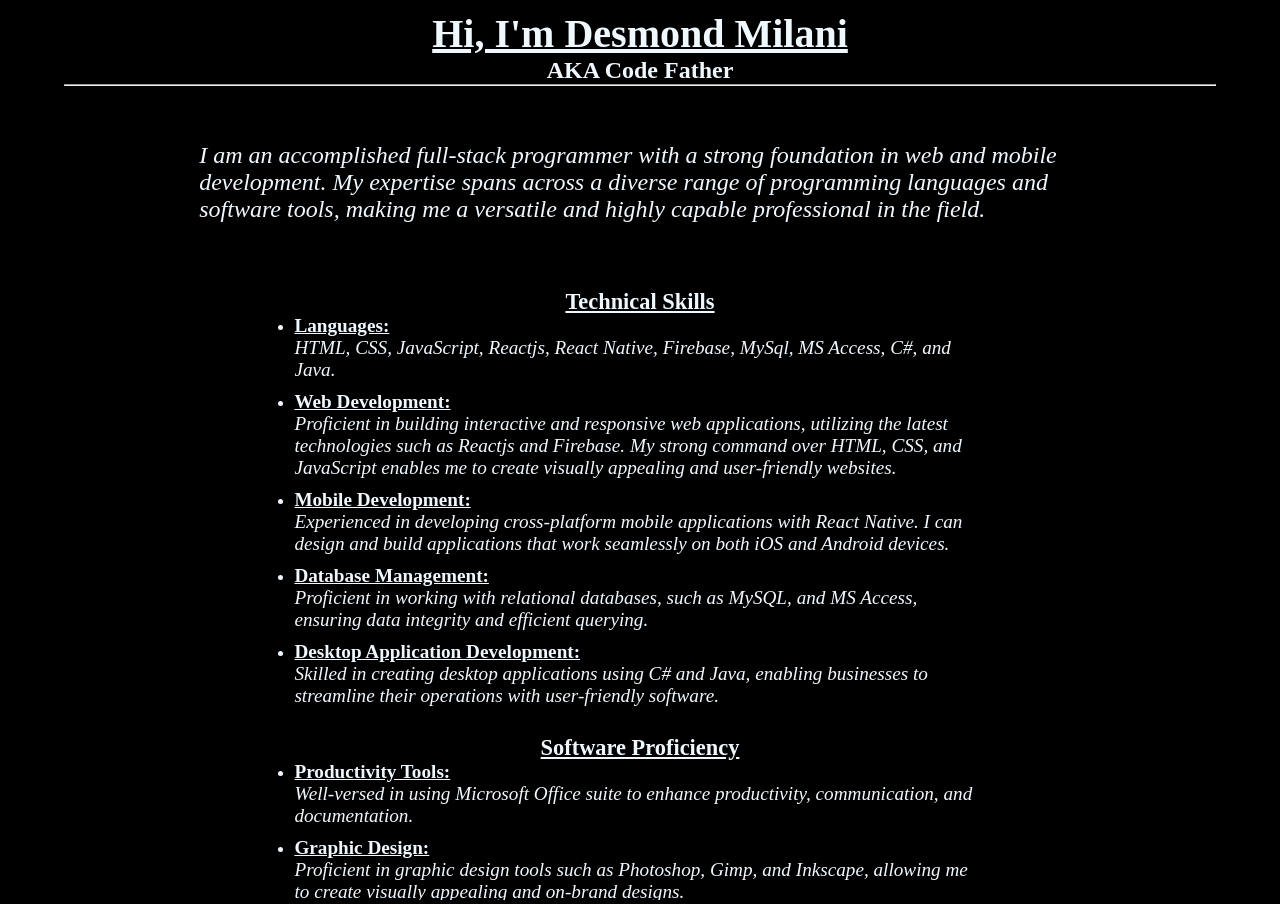
<file: index.html>
<!DOCTYPE html>
<html lang="en">
<head>
    <meta charset="UTF-8">
    <meta name="viewport" content="width=device-width, initial-scale=1.0">
    <link rel="stylesheet" href="index.css">
    <title>Desmond Milani</title>
</head>
<body>
    <canvas id="canvas" class="canvas"></canvas>
    <div class="container" id="container">
        <div class="content">
            <h1>Hi, I'm Desmond Milani</h1>
            <h2>AKA Code Father</h2>
            <hr>
            <br>
            <br>
        
            <p class="stand">I am an accomplished full-stack programmer with a strong foundation in web and mobile development. My expertise spans across a diverse range of programming languages and software tools, making me a versatile and highly capable professional in the field.</p>
            <br>
            <br>
        
            <h3>Technical Skills</h3>
            <ul>
                <li>
                    <h4>Languages:</h4>
                    <p> HTML, CSS, JavaScript, Reactjs, React Native, Firebase, MySql, MS Access, C#, and Java.</p>
                </li>

                <li>
                    <h4>Web Development:</h4>
                    <p>Proficient in building interactive and responsive web applications, utilizing the latest technologies such as Reactjs and Firebase. My strong command over HTML, CSS, and JavaScript enables me to create visually appealing and user-friendly websites.</p>
                </li>

                <li>
                    <h4>Mobile Development:</h4>
                    <p>Experienced in developing cross-platform mobile applications with React Native. I can design and build applications that work seamlessly on both iOS and Android devices.</p>
                </li>

                <li>
                    <h4>Database Management:</h4>
                    <p>Proficient in working with relational databases, such as MySQL, and MS Access, ensuring data integrity and efficient querying.</p>
                </li>

                <li>
                    <h4>Desktop Application Development:</h4>
                    <p>Skilled in creating desktop applications using C# and Java, enabling businesses to streamline their operations with user-friendly software.</p>
                </li>
            </ul>

            <br>

            <h3>Software Proficiency</h3>
            <ul>
                <li>
                    <h4>Productivity Tools:</h4>
                    <p>Well-versed in using Microsoft Office suite to enhance productivity, communication, and documentation.</p>
                </li>

                <li>
                    <h4>Graphic Design:</h4>
                    <p>Proficient in graphic design tools such as Photoshop, Gimp, and Inkscape, allowing me to create visually appealing and on-brand designs.</p>
                </li>

                <li>
                    <h4>Video Editing:</h4>
                    <p>Proficient in Adobe Premiere Pro and Adobe After Effects, enabling me to produce high-quality video content for various purposes, from marketing to tutorials.</p>
                </li>

                <li>
                    <h4>Audio Editing:</h4>
                    <p>Skilled in Audacity and Fruity Loops for audio editing and music production, enhancing multimedia projects with custom soundtracks and effects.</p>
                </li>
            </ul>

            <br>

            <div class="contact">
                <p>Cell: <a href="tel:0673980467">+27 67 398 0467</a></p>
                <p>Email: <a href="mailto:desmondmilani91@gmail.com">desmondmilani91@gmail.com</a></p>
            </div>
            <br>
            <br>
            <br>
            <p>I hope you like what you see</p>
        </div>
    </div>
    <script src="index.js"></script>
</body>
</html>
</file>
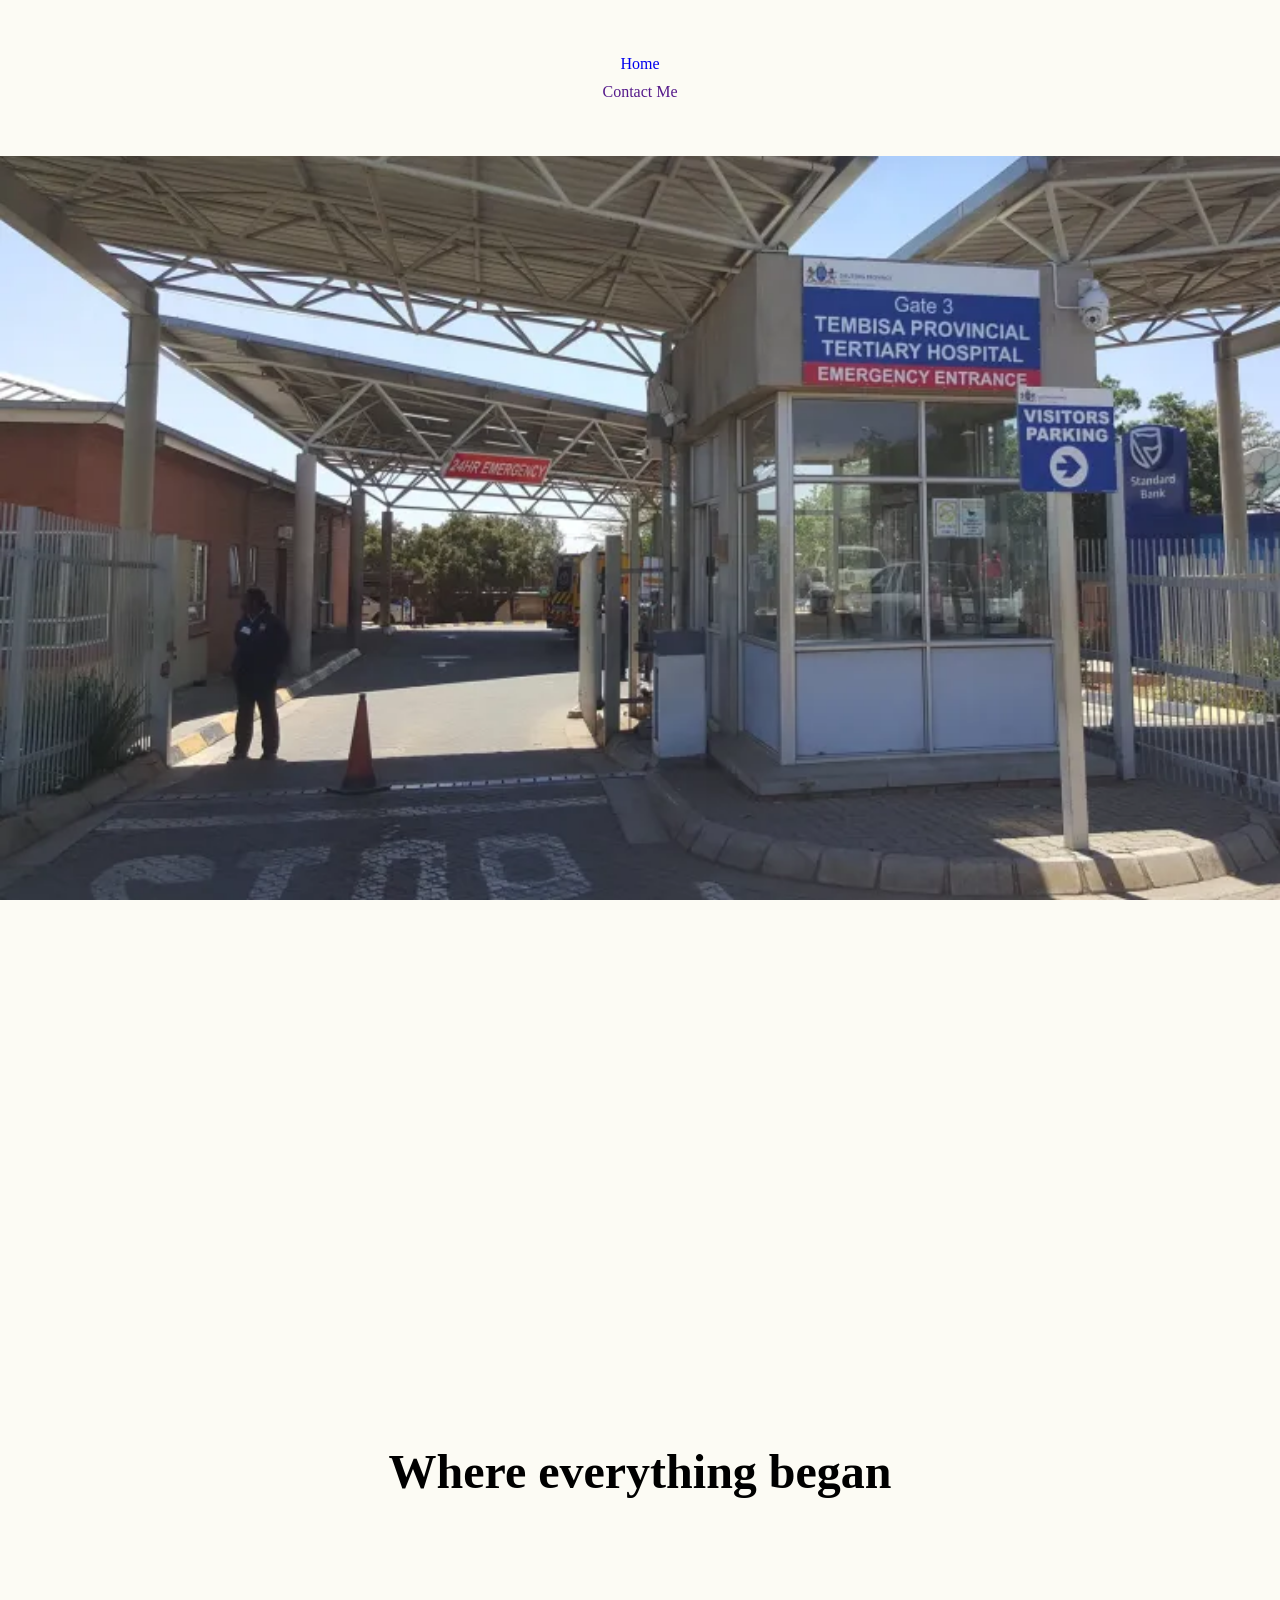
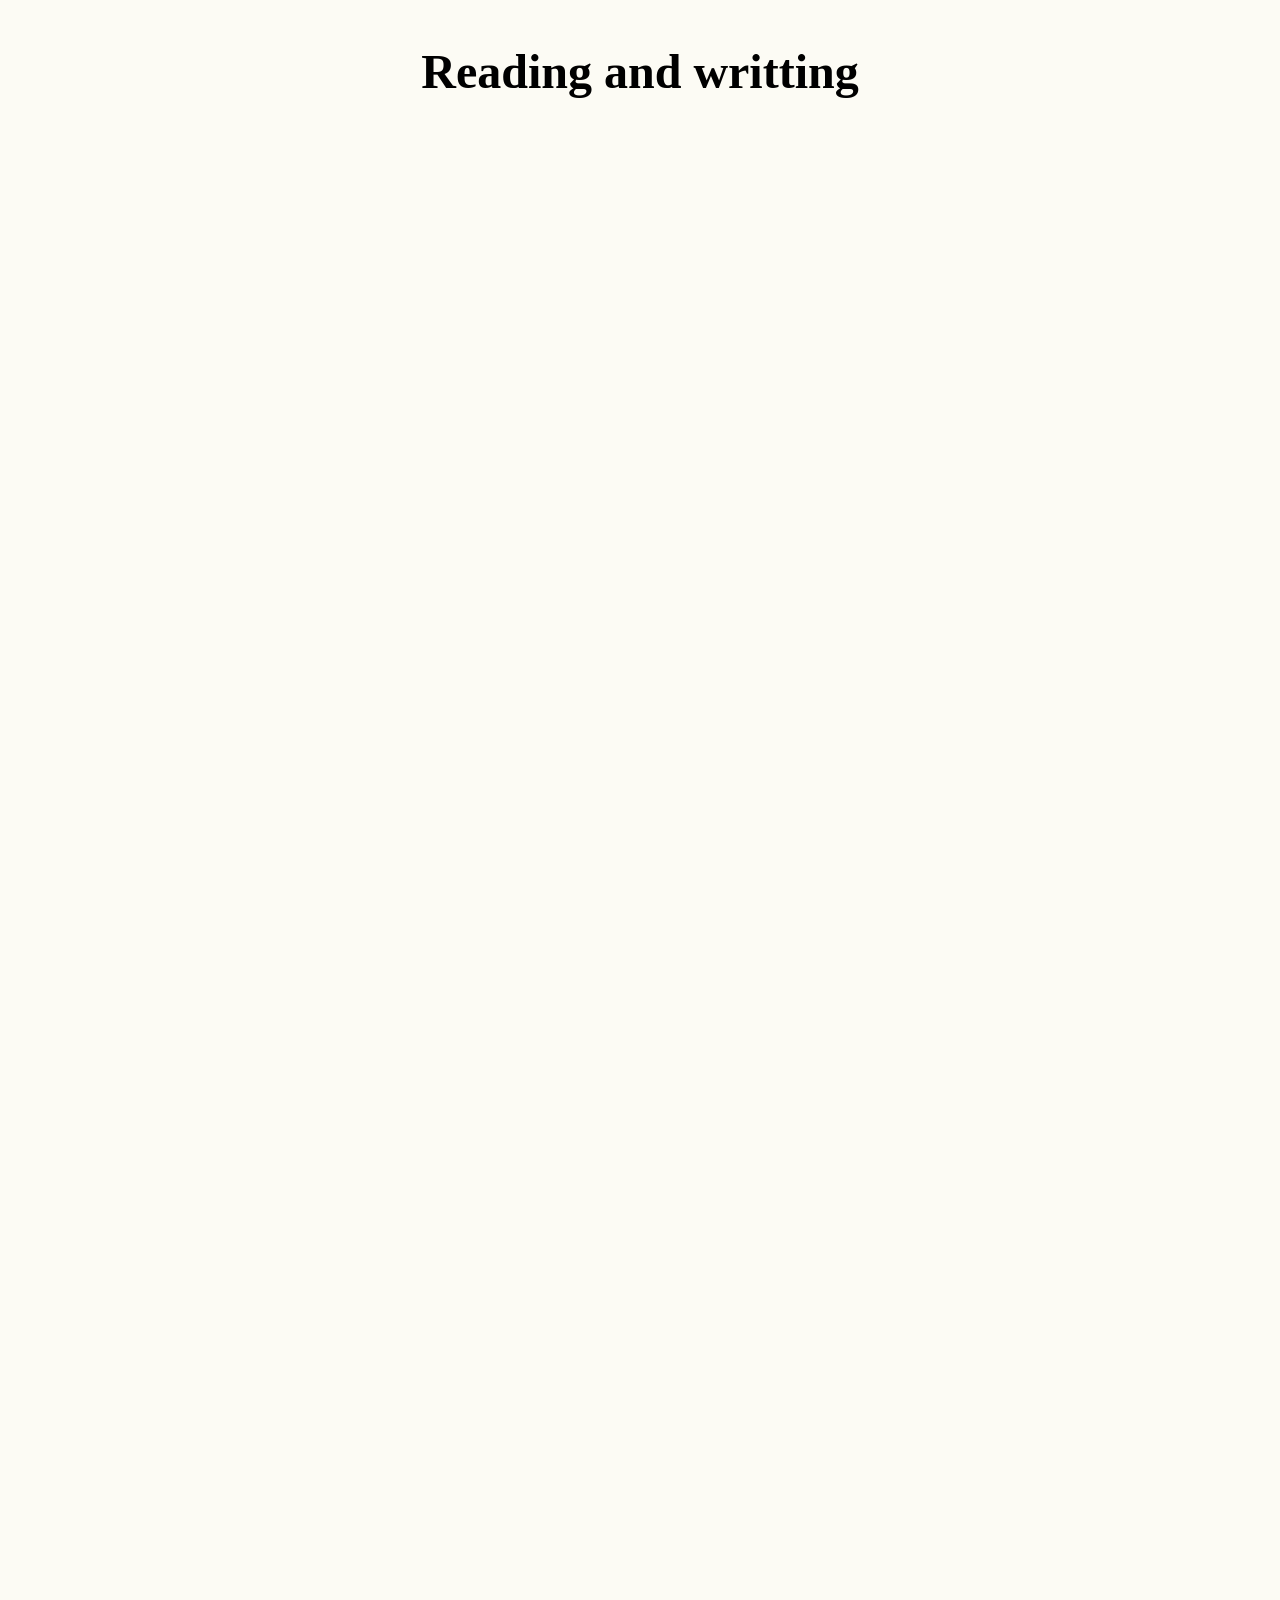
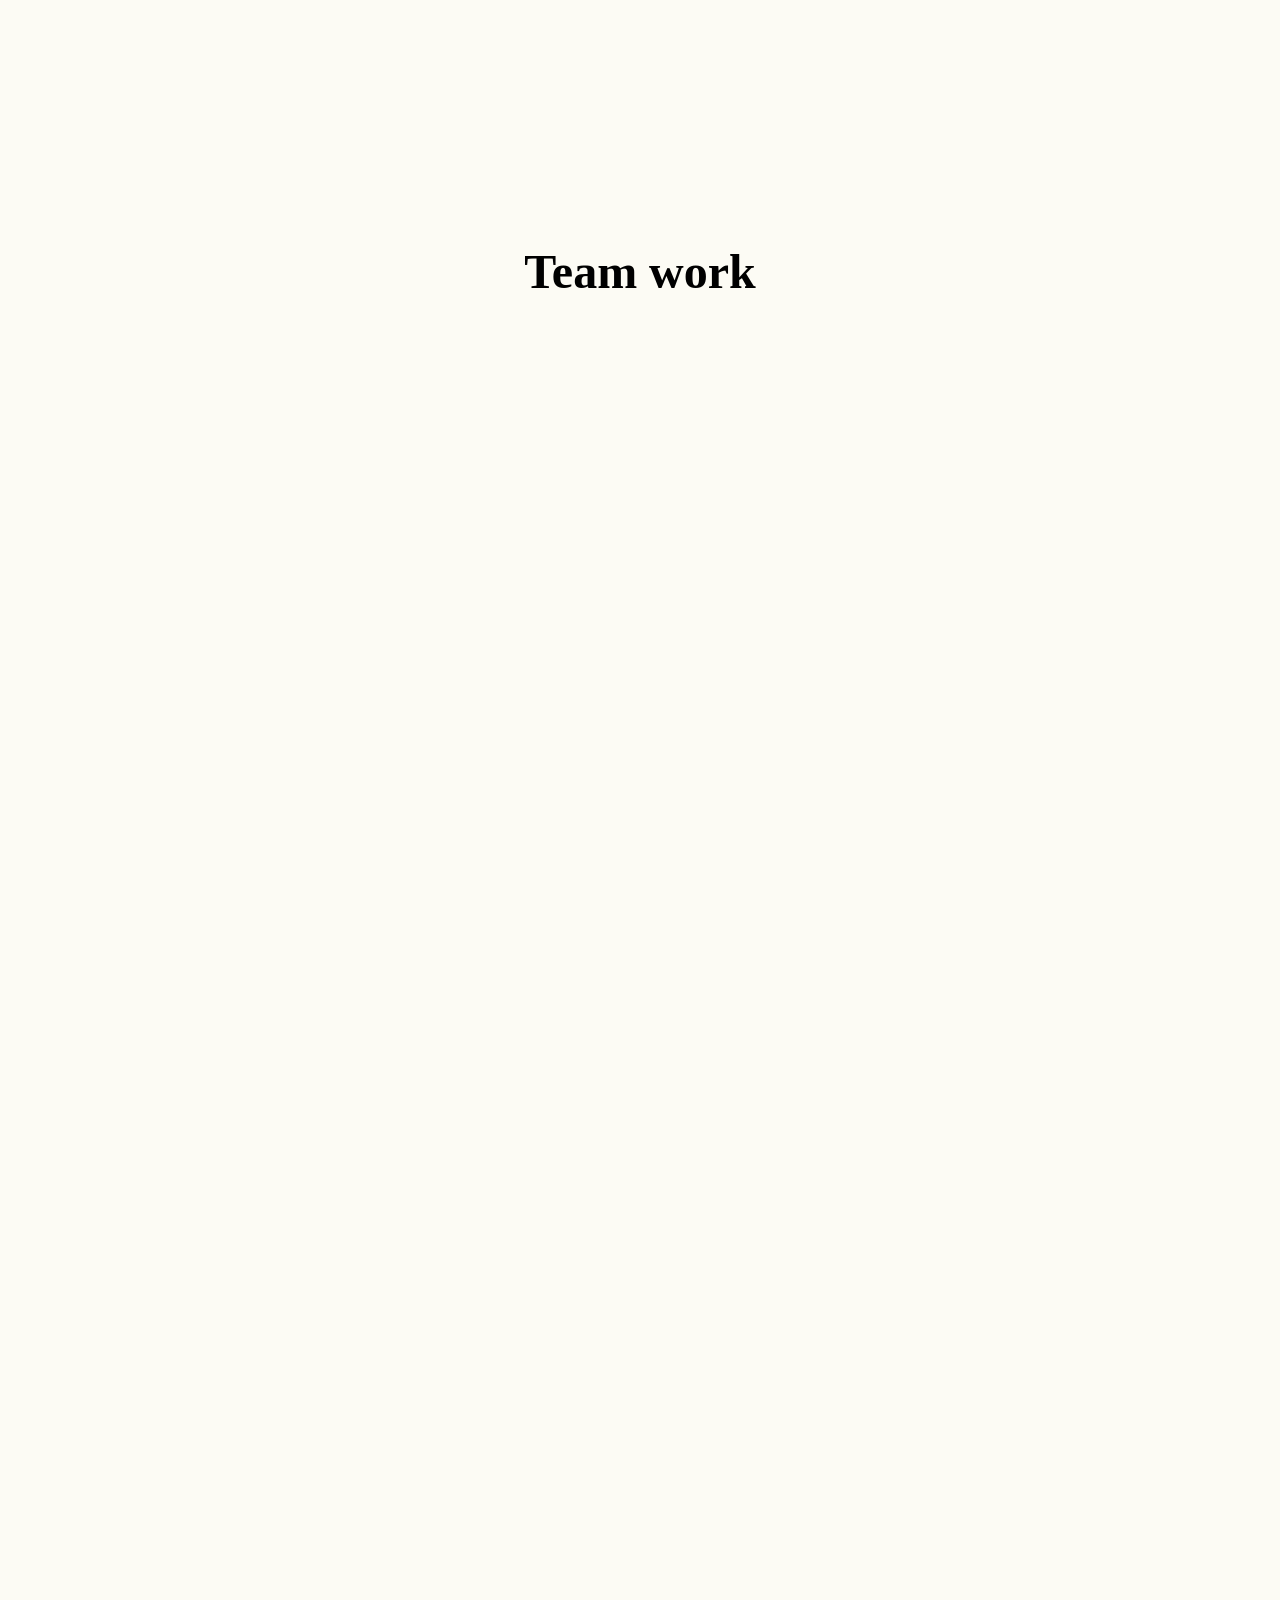
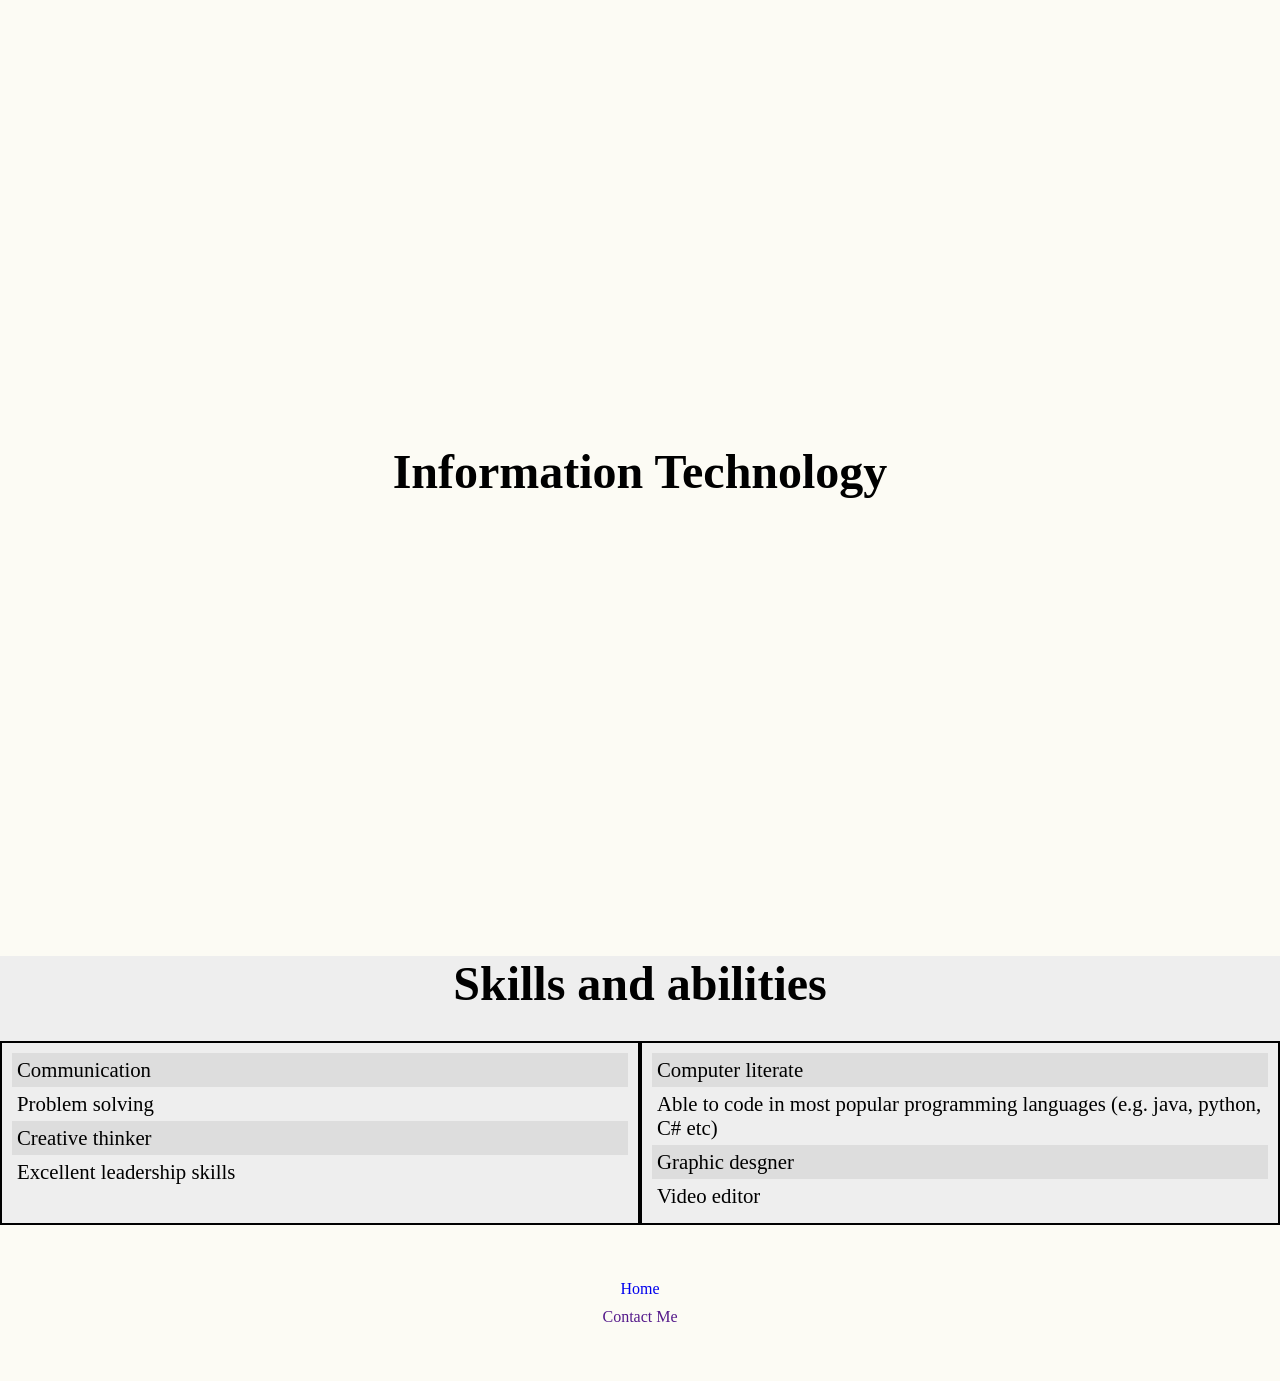
<file: about.html>
<!DOCTYPE html>
<html lang="en">
<head>
    <meta charset="UTF-8">
    <meta http-equiv="X-UA-Compatible" content="IE=edge">
    <meta name="viewport" content="width=device-width, initial-scale=1.0">
    <link rel="stylesheet" href="about.css" />
    <title>About Me</title>
</head>
<body>
    <div class="about_container">
        <nav>
            <a href="index.html">Home</a>
            <a href="">Contact Me</a>
        </nav>
        <div class="hospital"> <h1 class="pic_text" id="hospital">Tembisa Hospital</h1></div>
        <div class="hospital_info">
            <div>
                <h1>Where everything began</h1>
                <p id="hospital_info">I was born on friday, 17th of May 1991 in Tembisa Hospital.</p>
            </div>
        </div>
        <div class="primary"><h1 class="pic_text" id="primary"> Marhulani Primary School</h1></div>
        <div class="primary_info">
            <div>
                <h1>Reading and writting</h1>
                <p id="primary_info">I learnt how to read and write in Marhulana Primary School.</p>
            </div>
        </div>
        <div class="high_school"><h1 class="pic_text" id="high_school">Ikusasa Comprehensive School</h1></div>
        <div class="high_school_info">
            <div>
                <h1>Team work</h1>
                <p id="high_school_info">At my secondary stage I learnt about teamwork and presentation.</p>
            </div>
        </div>
        <div class="college"><h1 class="pic_text" id="college">Ekurhuleni TVET College</h1></div>
        <div class="college_info">

            <div>
                <h1>Information Technology</h1>
                <p id="college_info">I was introduced to IT in 2016 at Ekurhuleni TVET College.</p>
            </div>
            
        </div>
        <div class="skills_container">
            <h1>Skills and abilities</h1>
            <div class="skills">
                <div class="soft">
                    <ul>
                        <li>Communication</li>
                        <li>Problem solving</li>
                        <li>Creative thinker</l>
                        <li>Excellent leadership skills</li>
                    </ul>
                </div>
                <div class="hard">
                    <ul>
                        <li>Computer literate</li>
                        <li>Able to code in most popular programming languages (e.g. java, python, C# etc)</li>
                        <li>Graphic desgner</li>
                        <li>Video editor</li>
                    </ul>
                </div>
            </div>
            
        </div>

        <nav>
            <a href="index.html">Home</a>
            <a href="">Contact Me</a>
        </nav>

    </div>

    <script src="about.js"></script>
</body>
</html>
</file>
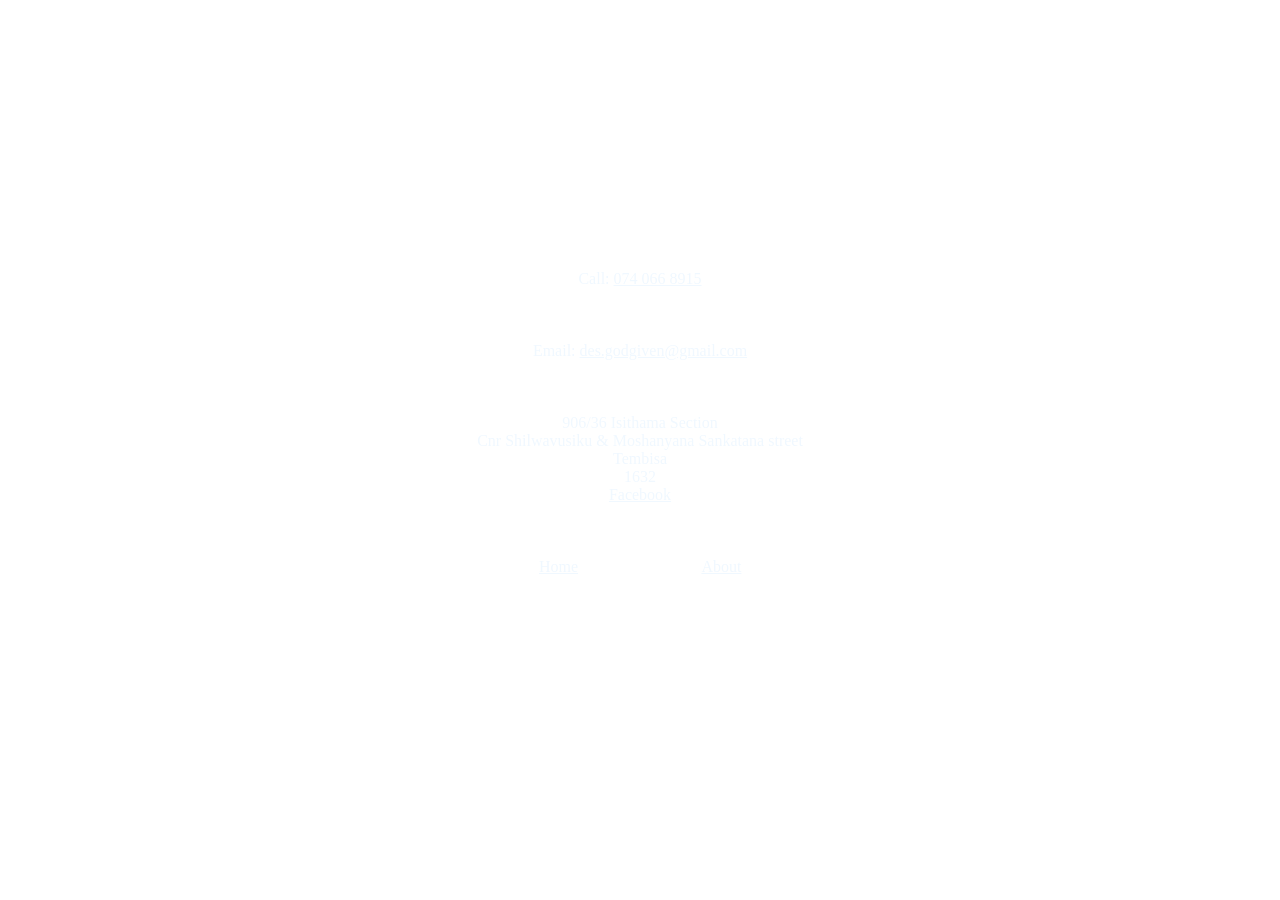
<file: contact.html>
<!DOCTYPE html>
<html lang="en">
<head>
    <meta charset="UTF-8">
    <meta http-equiv="X-UA-Compatible" content="IE=edge">
    <meta name="viewport" content="width=device-width, initial-scale=1.0">
    <link rel="stylesheet" href="contact.css">
    <title>Contact me</title>
</head>
<body>
    <canvas>

    </canvas>
    <div class="container">
        <div class="contact">
            <div class="cell">
                <p>Call: <a href="tel:0740668915">074 066 8915</a></p>
            </div>
            <div class="email">
                <p>Email: <a href="mailto:des.godgiven@gmail.com">des.godgiven@gmail.com</a></p>
            </div>
            <div class="address">
                <p>906/36 Isithama Section</p>
                <p>Cnr Shilwavusiku & Moshanyana Sankatana street</p>
                <p>Tembisa</p>
                <p>1632</p>
            </div>
            <div class="facebook">
                <a href="https://www.facebook.com/profile.php?id=100080919996500" class="icon facebook">
                    <div class="tooltip">Facebook</div>
                    <span><i class="fab fa-facebook-f"></i></span>
                </a>
            </div>
            <nav>
                <a href="index.html">Home</a>
                <a href="about.html">About</a>
            </nav>
        </div>
    </div>
    <script src="contact.js"></script>
</body>
</html>
</file>
<file: index.css>
* {
    padding: 0;
    margin: 0;
    box-sizing: border-box;
}

body {
    background-color: black;
    color: aliceblue;
    font-family: tahoma;
}

hr {
    width: 100%;
}

h1 {
    font-size: 2.5em;
    font-family: algerian;
    text-decoration: underline;
}

h2 {
    font-size: 1.5em;
    font-family: cursive;
}

h3 {
    font-size: 1.4em;
    text-decoration: underline;
}

h4 {
    font-size: 1.2em;
    text-decoration: underline;
}

p {
    font-size: 1.2em;
    font-style: italic;
    margin-bottom: 10px;
}

li {}

.canvas {
    width: 100vw;
    height: 100vh;
}

.container {
    width: 100vw;
    height: 100vh;
    background: rgba(0, 0, 0, 0.6);
    top: 0;
    left: 0;
    position: fixed;
    display: flex;
    justify-content: center;
    overflow-y: scroll;
}


.content {
    width: 90%;
    margin-top: 10px;
    display: flex;
    flex-direction: column;
    align-items: center;
}

.content ul {
    width: 60%;
}

.contact {
    display: flex;
    flex-direction: column;
    padding: 20px;
    background-color: black;
    border: 2px solid blue;
    border-radius: 20px;
}

.contact a {
    display: inline-block;
    text-decoration: none;
    color: aliceblue;
    transition: all 1s ease-in-out;

}

.contact a:hover {
    background-color: aliceblue;
    color: black;
}

.stand {
    width: 80%;
    padding: 20px;
    font-size: 1.5em;
    font-family: cursive;
    font-style: italic;
}
</file>
<file: about.css>
* {
    box-sizing: border-box;
    padding: 0;
    margin: 0;
    font-family: tahoma;
}

body {
    background-color: #FCFBF4;
}

ul {
    list-style: none;
    padding: 10px;
}

li {
    padding: 5px;
    font-size: 1.3em;
}

li:nth-child(odd) {
    background-color: #ddd;
}

h1 {
    text-align: center;
    padding-bottom: 30px;
    font-size: 3em;
}

p {
    text-align: center;
    font-size: 2.2em;
}

.about_container {
    width: 100vw;
}

.about_container nav {
    width: 100%;
    padding: 50px;
    display: grid;
    align-items: center;
    justify-content: center;
    text-align: center;
}

.about_container nav a {
    display: inline-block;
    text-decoration: none;
    padding: 5px 15px 5px 15px;
}

.about_container nav a:hover {
    border: 2px solid black;
    background-color: #333;
    color: aliceblue;
}

.hospital {
    width: 100vw;
    height: 100vh;
    background-image: url("Images/tembisa_hospital.webp");
    background-size: cover;
    background-attachment: fixed;
}

.hospital_info, .primary_info, .high_school_info, .college_info {
    width: 100vw;
    height: 100vh;
    display: grid;
    align-items: center;
    justify-content: center;
    
}


.primary {
    width: 100vw;
    height: 100vh;
    background-image: url("Images/marhulani.jpg");
    background-size: cover;
    background-attachment: fixed;
}

.high_school {
    width: 100vw;
    height: 100vh;
    background-image: url("Images/ikusasa.jpg");
    background-size: cover;
    background-attachment: fixed;
}

.college {
    width: 100vw;
    height: 100vh;
    background-image: url("Images/ewc_kemp.jpg");
    background-size: cover;
    background-attachment: fixed;
}

.skills_container {
    width: 100vw;
    display: grid;
    align-items: center;
    justify-content: center;
    background-color: #eee;
}

.skills {
    display: grid;
    grid-template-columns: 1fr 1fr;
}

.skills div {
    border: 2px solid black;
}

.hospital, .primary, .high_school, .college {
    display: grid;
    align-items: center;
    justify-content: center;
    
}

.pic_text {
    color: #FCFBF4;
    padding: 20px;
    background: rgba(0, 0,0, 0.6);
    font-family: impact;
    font-variant: small-caps;
    font-size: 3.5em;
    border-radius: 20px;
}

#hospital, #hospital_info, #primary, #primary_info, #high_school, #high_school_info, #college, #college_info {
    visibility: hidden;
    transition: all 10s ease-in-out;
}
</file>
<file: contact.css>
* {
    box-sizing: border-box;
    padding: 0;
    margin: 0;
    color: aliceblue;
}

body {
    background-color: white;
}
canvas {
    width: 100vw;
    height: 100vh;
    position: absolute;
}

.container {
    width: 100vw;
    height: 100vh;
    display: grid;
    align-items: center;
    justify-content: center;
}

.contact {
    display: grid;
    grid-template-rows: 1fr 1fr 1fr 1fr 1fr;
    text-align: center;
}

.contact nav {
    display: grid;
    grid-template-columns: 1fr 1fr;
}
</file>
